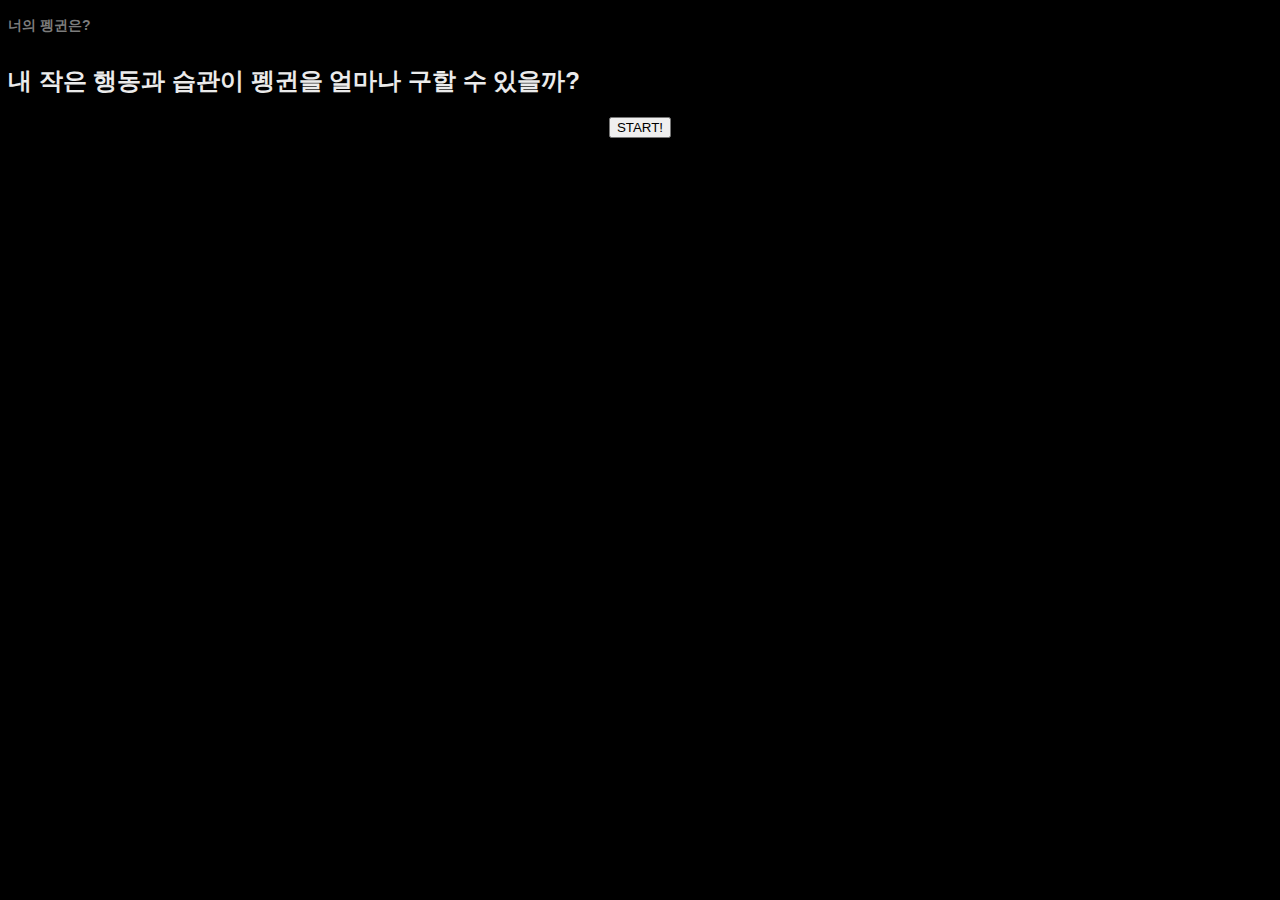
<file: index.html>
<!DOCTYPE html>
<html lang="ko">
<head>
    <meta charset="UTF-8">
    <meta http-equiv="X-UA-Compatible" content="IE=edge">
    <meta name="viewport" content="width=device-width, initial-scale=1.0">
    <title>너의 펭귄은?</title>
    <meta name="description" content="지구온난화 가속화에 따른 시민들의 실생활 습관 및 인식 개선">
    
    <meta property="og:type" content="website"> 
    <meta property="og:title" content="너의 펭귄은?">
    <meta property="og:description" content="지구온난화 가속화에 따른 시민들의 실생활 습관 및 인식 개선">
    <meta property="og:image" content="https://penguinsave.netlify.app/penguin_02.png">
    <meta property="og:url" content="https://penguinsave.netlify.app/">

    <link rel="stylesheet" href="https://cdn.jsdelivr.net/npm/bootstrap@4.5.3/dist/css/bootstrap.min.css" integrity="sha384-TX8t27EcRE3e/ihU7zmQxVncDAy5uIKz4rEkgIXeMed4M0jlfIDPvg6uqKI2xXr2" crossorigin="anonymous">
    <link rel="stylesheet" href="style.css">
</head>
<body class="container">
    <article class="start">
        <h1 class="main_title mt-5 text-center">너의 펭귄은?</h1>
        <h2 class="sub_title mt-5 text-center">내 작은 행동과 습관이 펭귄을 얼마나 구할 수 있을까?</h2>
        <!-- <img class="up" src="" alt=""> -->
        <div class="start_cover mt-3 mb-3">
            <button type="button" class="btn btn-primary mt-5" onclick="start();">START!</button>
        </div>
    </article>

    <article class="question">
        <div class="progress mt-5">
            <div class="progress-bar" role="progressbar" style="width: calc(100/12*1%)"></div>
        </div>
        <h2 id="title" class="text-center mt-5">문제</h2>
        <input id="type" type="hidden" value="score">
        <!-- <div class="text-center mt-5"> -->
        <button id="A" type="button" class="btn btn-primary mt-4">답변1</button>
        <button id="B" type="button" class="btn btn-primary mt-4">답변2</button>
        <!-- </div> -->
    </article>
    <article class="result">
        <img id="img" class ="rounded_circle mt-5" src="penguin_02.png" alt="animal">
        <h2></h2>
        <h2 id="penguin" class="text-center mt-5">펭귄등급</h2>
        <h2 id="penguin_score" class="text-center mt-5">펭귄점수</h2>
        <h3 id="explain" class="text-center mt-5">설명</h3>

        
        <!-- Go to www.addthis.com/dashboard to customize your tools -->
        <div class="share addthis_inline_share_toolbox mt-5"></div>
    </article>
    <article class="kakao_ad mt-5">
        <ins class="kakao_ad_area" style="display:none;" 
        data-ad-unit    = "DAN-Gt80BFIVZnuegq4t" 
        data-ad-width   = "320" 
        data-ad-height  = "100"></ins>             
    </article>
    
    <!-- 추가 광고 받을 시 사용할 코드 -->
    <!-- <a class="mt-5 banner" href="주소">
        <img class="banner_img" src="banner.png" alt="banner">
    </a> -->

    <script type="text/javascript" src="//t1.daumcdn.net/kas/static/ba.min.js" async></script>

    <input type="hidden" id='score' value="0">

    <script src="https://code.jquery.com/jquery-3.5.1.slim.min.js" integrity="sha384-DfXdz2htPH0lsSSs5nCTpuj/zy4C+OGpamoFVy38MVBnE+IbbVYUew+OrCXaRkfj" crossorigin="anonymous"></script>
    <script src="https://cdn.jsdelivr.net/npm/bootstrap@4.5.3/dist/js/bootstrap.bundle.min.js" integrity="sha384-ho+j7jyWK8fNQe+A12Hb8AhRq26LrZ/JpcUGGOn+Y7RsweNrtN/tE3MoK7ZeZDyx" crossorigin="anonymous"></script>
    <script>
        // 현재 문제 번호 변수
        var num = 1;
        // 문제 객체 설정
        var q = {
            1: {"title":"주로 이용하는 교통수단은?", "type":"score", "A":"대중교통", "B":"개인 승용차"},
            2: {"title":"육류와 채식 중 선호하는 식단은?", "type":"score", "A":"채식", "B":"육류"},
            3: {"title":"나는 사용하지 않는 전자제품 플러그를 뽑는 편이다", "type":"score", "A":"YES", "B":"NO"},
            4: {"title":"노트 필기 시 대충펴서 필기하지않고, 순차적으로 필기한다", "type":"score", "A":"YES", "B":"NO"},
            5: {"title":"햄버거나 스테이크 보다는 밥이 좋다", "type":"score", "A":"YES", "B":"NO"},
            6: {"title":"에어컨 틀고 이불 덥고 자는 것을 보면 이해가 안된다", "type":"score", "A":"YES", "B":"NO"},
            7: {"title":"다 먹지도 못하면서 많이 시키지 않는다", "type":"score", "A":"YES", "B":"NO"},
            8: {"title":"제철에 맞는 과일을 섭취를 선호한다", "type":"score", "A":"YES", "B":"NO"},
            9: {"title":"굳이 뭘 먹고 싶지 않아도 냉장고 안을 확인한다", "type":"score", "A":"YES", "B":"NO"},
            10: {"title":"집안에서는 최대한 편하게 옷을 잘 안입는 편이다", "type":"score", "A":"YES", "B":"NO"},
            11: {"title":"스타벅스 종이 빨대를 이용시 불편을 느끼는 편이다", "type":"score", "A":"YES", "B":"NO"},
            12: {"title":"마트 이용 시 개인용 장바구니를 들고 다닌다", "type":"score", "A":"YES", "B":"NO"},
        }
        var result = {
            "펭실":{"score":score, "explain":"당신은 펭귄지킴이 실버 등급입니다", "img":"penguin_02.png"},
            "펭골":{"score":score, "explain":"당신은 펭귄지킴이 골드 등급입니다", "img":"penguin_02.png"},
            "펭플":{"score":score, "explain":"당신은 펭귄지킴이 플레티넘 등급입니다", "img":"penguin_02.png"},
            "펭다":{"score":score, "explain":"당신은 펭귄지킴이 다이아몬드 등급입니다", "img":"penguin_02.png"},
            "펭마":{"score":score, "explain":"당신은 펭귄지킴이 마스터 등급입니다", "img":"penguin_02.png"},
        }

        // 메인 화면 설정
        function start() {
            $(".start").hide();
            $(".question").show();
            next();
        }
        // A 답변 클릭 시 value 증가 함수 및 증가
        $("#A").click(function(){
            var type = $("#type").val();
            var preValue = $("#"+type).val();
            $("#"+type).val(parseInt(preValue)+2*(num-2));
            next();
        });
        
        // B 답변
        $("#B").click(function(){
            next();
        })
        // 함수 실행시 다음문제로 이동
        function next() {
            if (num==11) {
                $(".question").hide();
                $(".result").show();
                var score = $("#score").val();
                var grade = "";
                if (score < 2){
                    grade += "펭실";
                } else if (score < 4){
                    grade += "펭골";
                }else if (score < 6){
                    grade += "펭플";
                }else if (score < 8){
                    grade += "펭다";
                }else {
                    grade += "펭마";
                }
                $("#img").attr("src",result[grade]["img"]);
                $("#penguin").html(grade);
                $("#penguin_score").html(score + " <strong>펭</strong>");
                $("#explain").html(result[grade]["explain"]);

            } else {
                $(".progress-bar").attr('style','width: calc(100/12*'+num+'%)');
                $("#title").html(q[num]["title"]);
                $("#type").val(q[num]['type']);
                $("#A").html(q[num]["A"]);
                $("#B").html(q[num]["B"]);
                num++;
            }
        }

    </script>
    <!-- Go to www.addthis.com/dashboard to customize your tools -->
    <script type="text/javascript" src="//s7.addthis.com/js/300/addthis_widget.js#pubid=ra-61319195b8bedad0"></script>

</body>
</html>
</file>
<file: style.css>
/* 전체 */
body {
    background-color: black;
    color:white;
    font-family: 'Noto Sans KR', sans-serif;
}


article {
    display: flex;
    flex-direction: column;
}

button {
    display: block;
}

/* 시작화면 */
.question {
    display: none;
}

.main_title {
    font-size: 14px;
    color: #7c7c7c;;
}
.sub_title {
    font-size: 24px;
    color: #ebebeb;
}

.start_cover {
    display: flex;
    justify-content: center;
    align-items: center;
}

.result {
    display: none;
}

#img {
    width: 300px;
    height: 300px;
    margin: 0 auto;
}

.share {
    margin: 0 auto;
}

.kakao_ad {
    width: 320px;
    margin: 0 auto;
}

.banner {
    display: flex;
    justify-content: center;
    width: 300px;
    margin: 0 auto;
}
.banner_img {
    width: 300px;
}
</file>
